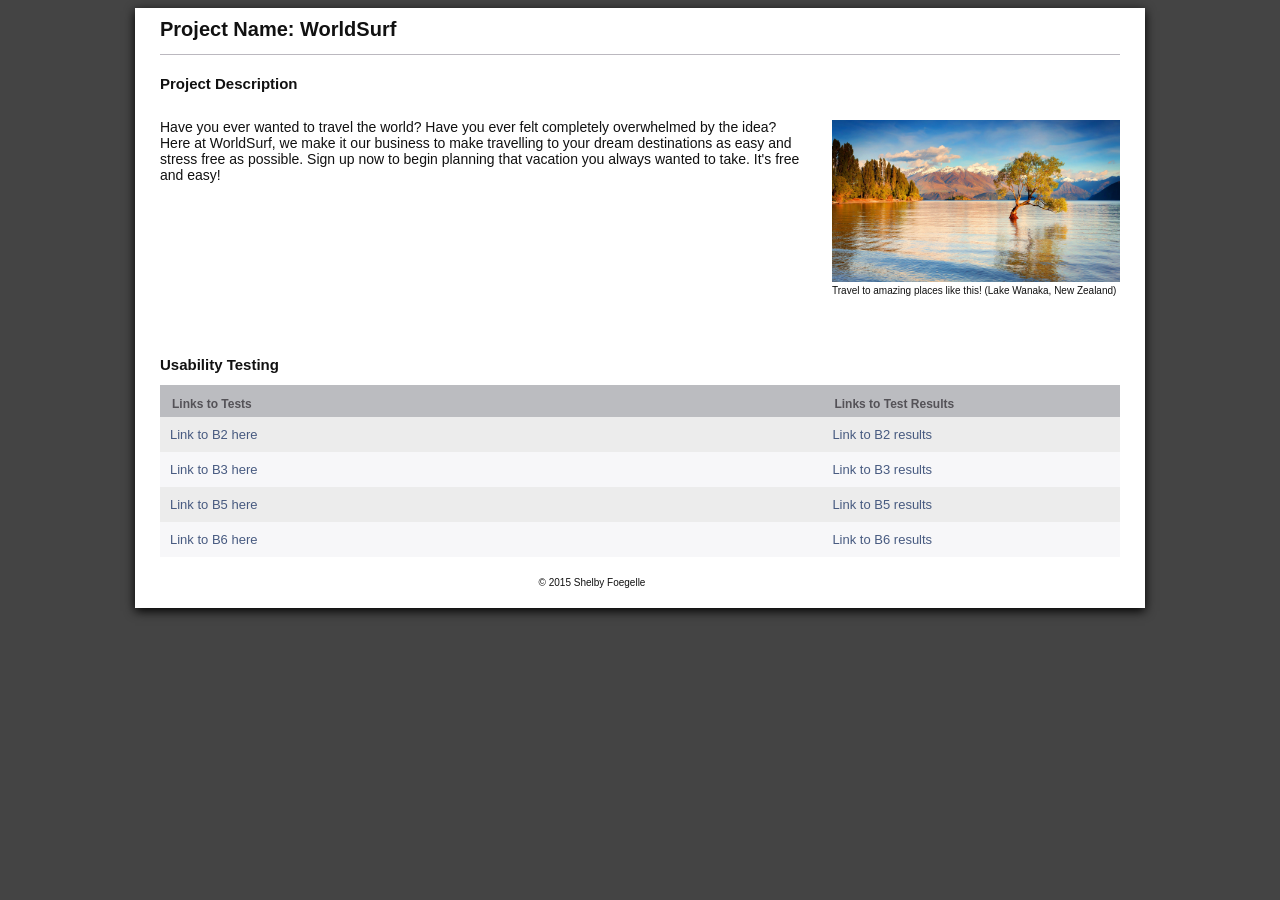
<file: B1/landingPage/index.html>
<!DOCTYPE html>
<!--[if lt IE 7]>      <html class="no-js lt-ie9 lt-ie8 lt-ie7"> <![endif]-->
<!--[if IE 7]>         <html class="no-js lt-ie9 lt-ie8"> <![endif]-->
<!--[if IE 8]>         <html class="no-js lt-ie9"> <![endif]-->
<!--[if gt IE 8]><!--> 
<html class="no-js"> <!--<![endif]-->
<head>
    <meta charset="utf-8">
    <title>WiU Template</title>
    <meta name="description" content="">
    <meta name="viewport" content="width=device-width">
    <link rel="stylesheet" href="css/main.css">
</head>
<body>

<div id="wrapper">
  <header>
     <h1>Project Name: WorldSurf</h1>
  </header>
  <section class="main">
    <h2 class="desc-title">Project Description</h2>
    <p class="description">Have you ever wanted to travel the world? Have you ever felt completely overwhelmed by the idea? Here at WorldSurf, we make it our business to make travelling to your dream destinations as easy and stress free as possible. Sign up now to begin planning that vacation you always wanted to take. It's free and easy!</p>
    <figure>
      <a href="img/New-Zealand-Lake-Wanaka.jpg"><img src="img/New-Zealand-Lake-Wanaka.jpg" alt="Lake Wanaka, New Zealand"/></a> 
      <figcaption>Travel to amazing places like this! (Lake Wanaka, New Zealand)</figcaption>    
    </figure>
  </section>
  <section class="sec">
    <h2>Usability Testing</h2>
    <table id="tests">
       <thead>
          <tr>
            <th>Links to Tests</th>
            <th>Links to Test Results</th> 
          </tr>
       </thead>
       <tbody>
          <tr class="odd">
             <td><a href="https://usabilityhub.com/do/a4e429e4069b/90b4">Link to B2 here</a></td>
             <td><a href="https://usabilityhub.com/tests/a4e429e4069b/results/3391e7eb6ec3">Link to B2 results</a></td>
          </tr>
          <tr>
             <td><a href="https://usabilityhub.com/do/a231179eadc/7e5">Link to B3 here</a></td>
             <td><a href="https://usabilityhub.com/tests/a231179eadc/results">Link to B3 results</a></td>
          </tr>
          <tr class="odd">
             <td><a href="https://usabilityhub.com/do/9f575bf6c646/7c6c">Link to B5 here</a></td>
             <td><a href="https://usabilityhub.com/tests/9f575bf6c646/results">Link to B5 results</a></td>
          </tr>
          <tr>
             <td><a href="https://usabilityhub.com/do/ca47a4fe6ca6/8d4e">Link to B6 here</a></td>
             <td><a href="https://usabilityhub.com/tests/ca47a4fe6ca6/results">Link to B6 results</a></td>
          </tr>
          <!-- to add a new link copy from start link to end link and paste here-->
       </tbody>
    </table>
  </section>
  
  <footer> &copy; 2015 Shelby Foegelle</footer>
  </div> <!-- #wrapper div ends here-->
</body>
</html>
</file>
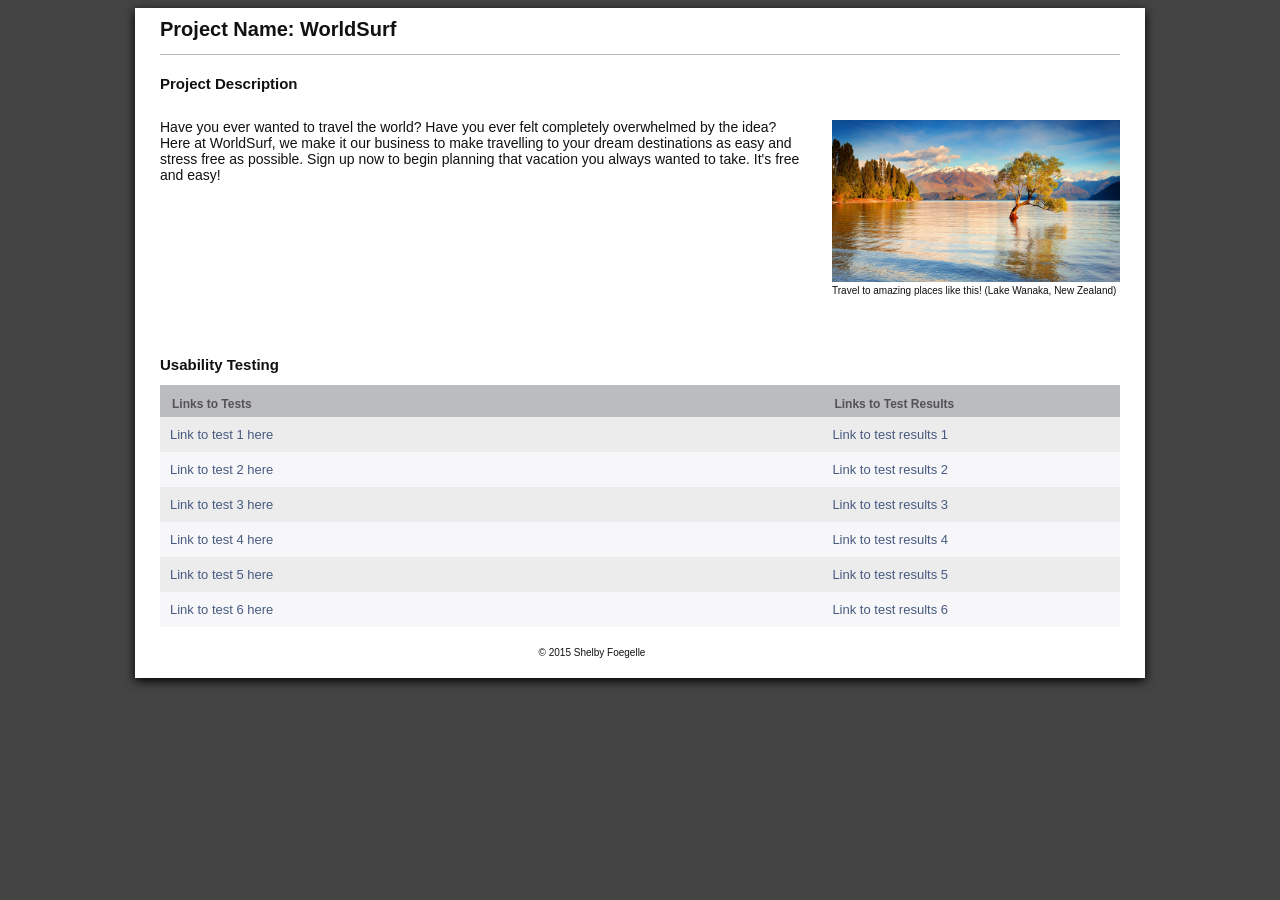
<file: B1/WiU Landing Page Template/index.html>
<!DOCTYPE html>
<!--[if lt IE 7]>      <html class="no-js lt-ie9 lt-ie8 lt-ie7"> <![endif]-->
<!--[if IE 7]>         <html class="no-js lt-ie9 lt-ie8"> <![endif]-->
<!--[if IE 8]>         <html class="no-js lt-ie9"> <![endif]-->
<!--[if gt IE 8]><!--> 
<html class="no-js"> <!--<![endif]-->
<head>
    <meta charset="utf-8">
    <title>WiU Template</title>
    <meta name="description" content="">
    <meta name="viewport" content="width=device-width">
    <link rel="stylesheet" href="css/main.css">
</head>
<body>

<div id="wrapper">
  <header>
     <h1>Project Name: WorldSurf</h1>
  </header>
  <section class="main">
    <h2 class="desc-title">Project Description</h2>
    <p class="description">Have you ever wanted to travel the world? Have you ever felt completely overwhelmed by the idea? Here at WorldSurf, we make it our business to make travelling to your dream destinations as easy and stress free as possible. Sign up now to begin planning that vacation you always wanted to take. It's free and easy!</p>
    <figure>
      <a href="img/New-Zealand-Lake-Wanaka.jpg"><img src="img/New-Zealand-Lake-Wanaka.jpg" alt="Lake Wanaka, New Zealand"/></a> 
      <figcaption>Travel to amazing places like this! (Lake Wanaka, New Zealand)</figcaption>    
    </figure>
  </section>
  <section class="sec">
    <h2>Usability Testing</h2>
    <table id="tests">
       <thead>
          <tr>
            <th>Links to Tests</th>
            <th>Links to Test Results</th> 
          </tr>
       </thead>
       <tbody>
          <tr class="odd">
             <td><a href="#">Link to test 1 here</a></td>
             <td><a href="">Link to test results 1</a></td>
          </tr>
          <tr>
             <td><a href="#">Link to test 2 here</a></td>
             <td><a href="">Link to test results 2</a></td>
          </tr>
          <tr class="odd">
             <td><a href="#">Link to test 3 here</a></td>
             <td><a href="">Link to test results 3</a></td>
          </tr>
          <tr>
             <td><a href="#">Link to test 4 here</a></td>
             <td><a href="#">Link to test results 4</a></td>
          </tr>
          <tr class="odd">
             <td><a href="#">Link to test 5 here</a></td>
             <td><a href="#">Link to test results 5</a></td>
          </tr>
          <!-- start link -->
          <tr>
             <td><a href="#">Link to test 6 here</a></td>
             <td><a href="#">Link to test results 6</a></td>
          </tr>
          <!-- end link -->
          <!-- to add a new link copy from start link to end link and paste here-->
       </tbody>
    </table>
  </section>
  
  <footer> &copy; 2015 Shelby Foegelle</footer>
  </div> <!-- #wrapper div ends here-->
</body>
</html>
</file>
<file: B1/landingPage/css/main.css>
/*-------------------------------------------  general -------------------------------------------------------*/
body{
	font-size: 62.5%;
	font-family: arial, sans-serif;
	color:#111; /*changes color of the whole text*/
    background: #444;
}

#wrapper{
	width: 960px;
	margin: 0 auto;
    background: #fff;
	padding-left: 2%;
	padding-right: 2%;
	-webkit-box-shadow: 0px 3px 10px #000;
	-moz-box-shadow:    0px 3px 10px #000;
	box-shadow:         0px 3px 10px #000;

}

/*-------------------------------------------  header -------------------------------------------------------*/

header{
	border-bottom: 1px solid #bbb8bf; /*changes color of border under project name*/
}

h1{
	margin-top: 0;
	padding-top: 10px;
}

h2{
	margin-top: 20px;
}

/*-------------------------------------------  table -------------------------------------------------------*/
table{
	background: #f7f7f9;  /*changes color of the background of the table*/
	border-collapse: collapse;
	width: 100%;
}

tr{
	display: table-row;
	border-color: inherit;
}

.odd{
	background: #ececec; /*changes color of the stripes table*/
}

th{
	text-align: left;
	padding: 1em 1em .5em;
	font-weight: bold;
	font-size: 120%;
	color: #545257;  /*changes color of table hd text*/
	background: #bbbcc0; /*changes color of table hd background*/
}
th:first-child{
	/*border-right: 1px solid #6a7680;*/
}

td{
	padding: 1em 1em;
	width: 69%;
}

td:first-child{
	/*border-right: 1px solid #6a7680;*/
}

/*-------------------------------------------  top section-------------------------------------------------------*/
.main{

	overflow: auto;
	/*border-bottom: 1px solid #bbb8bf;*/
}

.main p{
	width: 67.5%;
	float: left;
	font-size: 1.4em;

}

.main figure{
	float: right;
	margin: 15px 0 20px 0;
	width: 30%;

}

figure img{
	width: 100%;
}

.sec{
	clear: both;
	margin-top: 40px;
	
}

/*-------------------------------------------  links -------------------------------------------------------*/
a{
	text-decoration: none;
	font-size: 1.3em;
	color: #475a80;  /*changes color of the links*/
}

a:hover{
    color: #b20000;
	text-decoration: underline;
}

/*------------------------------------------- footer -------------------------------------------------------*/
footer{
	margin-top: 20px;
	margin-bottom: 20px;
	padding-bottom: 20px;
	text-align: center;
	width: 90%;
}

/* ------------------------------------------- Media Queries -------------------------------------------------------*/

	/* Smaller than standard 960 (devices and browsers) */
	@media only screen and (max-width: 959px) {
		#wrapper{
			width:98%;
		}	
	}

	/* Tablet Portrait size to standard 960 (devices and browsers) */
	@media only screen and (min-width: 768px) and (max-width: 959px) {
		#wrapper{
			width:98%;

		}
        
		.main figure{
			width: 35%;
		}
        
		.main figure img{
			width: 100%;	
		}
        
		.main p{
			width: 60%;	
		}
        
		td{
			width: 50%;
		}
	}

	/* All Mobile Sizes (devices and browser) */
	@media only screen and (max-width: 767px) {
		#wrapper{
			width: 95%;
	
		}
        
		.main, header, h2{
			padding-left: 1%;
			padding-right: 1%;
		}
        
		.main figure{
			width: 100%;
			float: right;
		}
        
		.main p{
			width: 98%;
		}
        
		.main figure img{
			width: 100%;
		}
        
		td{
			width: 50%;
		}
	}

	/* Mobile Landscape Size to Tablet Portrait (devices and browsers) */
	@media only screen and (min-width: 480px) and (max-width: 767px) {
		#wrapper{
			width: 98%;
			min-width: 480px;
			max-width: 767px;
		}
        
		.main p{
			width: 100%;
		}
        
		td{

			width: 50%;
		}
	}

	/* Mobile Portrait Size to Mobile Landscape Size (devices and browsers) */
	@media only screen and (max-width: 479px) {
		#wrapper{
			width: 96%;
		}
        
		figure {
			display: none;
		}
        
		figcaption{
			display: none;
		}
        
		.sec{
			margin-top: 10px;
		}
        
		tr{
			height: 44px;
			line-height: 44px;
		}
        
		td{
			width: 50%;
			
		}
	}
</file>
<file: B1/WiU Landing Page Template/css/main.css>
/*-------------------------------------------  general -------------------------------------------------------*/
body{
	font-size: 62.5%;
	font-family: arial, sans-serif;
	color:#111; /*changes color of the whole text*/
    background: #444;
}

#wrapper{
	width: 960px;
	margin: 0 auto;
    background: #fff;
	padding-left: 2%;
	padding-right: 2%;
	-webkit-box-shadow: 0px 3px 10px #000;
	-moz-box-shadow:    0px 3px 10px #000;
	box-shadow:         0px 3px 10px #000;

}

/*-------------------------------------------  header -------------------------------------------------------*/

header{
	border-bottom: 1px solid #bbb8bf; /*changes color of border under project name*/
}

h1{
	margin-top: 0;
	padding-top: 10px;
}

h2{
	margin-top: 20px;
}

/*-------------------------------------------  table -------------------------------------------------------*/
table{
	background: #f7f7f9;  /*changes color of the background of the table*/
	border-collapse: collapse;
	width: 100%;
}

tr{
	display: table-row;
	border-color: inherit;
}

.odd{
	background: #ececec; /*changes color of the stripes table*/
}

th{
	text-align: left;
	padding: 1em 1em .5em;
	font-weight: bold;
	font-size: 120%;
	color: #545257;  /*changes color of table hd text*/
	background: #bbbcc0; /*changes color of table hd background*/
}
th:first-child{
	/*border-right: 1px solid #6a7680;*/
}

td{
	padding: 1em 1em;
	width: 69%;
}

td:first-child{
	/*border-right: 1px solid #6a7680;*/
}

/*-------------------------------------------  top section-------------------------------------------------------*/
.main{

	overflow: auto;
	/*border-bottom: 1px solid #bbb8bf;*/
}

.main p{
	width: 67.5%;
	float: left;
	font-size: 1.4em;

}

.main figure{
	float: right;
	margin: 15px 0 20px 0;
	width: 30%;

}

figure img{
	width: 100%;
}

.sec{
	clear: both;
	margin-top: 40px;
	
}

/*-------------------------------------------  links -------------------------------------------------------*/
a{
	text-decoration: none;
	font-size: 1.3em;
	color: #475a80;  /*changes color of the links*/
}

a:hover{
    color: #b20000;
	text-decoration: underline;
}

/*------------------------------------------- footer -------------------------------------------------------*/
footer{
	margin-top: 20px;
	margin-bottom: 20px;
	padding-bottom: 20px;
	text-align: center;
	width: 90%;
}

/* ------------------------------------------- Media Queries -------------------------------------------------------*/

	/* Smaller than standard 960 (devices and browsers) */
	@media only screen and (max-width: 959px) {
		#wrapper{
			width:98%;
		}	
	}

	/* Tablet Portrait size to standard 960 (devices and browsers) */
	@media only screen and (min-width: 768px) and (max-width: 959px) {
		#wrapper{
			width:98%;

		}
        
		.main figure{
			width: 35%;
		}
        
		.main figure img{
			width: 100%;	
		}
        
		.main p{
			width: 60%;	
		}
        
		td{
			width: 50%;
		}
	}

	/* All Mobile Sizes (devices and browser) */
	@media only screen and (max-width: 767px) {
		#wrapper{
			width: 95%;
	
		}
        
		.main, header, h2{
			padding-left: 1%;
			padding-right: 1%;
		}
        
		.main figure{
			width: 100%;
			float: right;
		}
        
		.main p{
			width: 98%;
		}
        
		.main figure img{
			width: 100%;
		}
        
		td{
			width: 50%;
		}
	}

	/* Mobile Landscape Size to Tablet Portrait (devices and browsers) */
	@media only screen and (min-width: 480px) and (max-width: 767px) {
		#wrapper{
			width: 98%;
			min-width: 480px;
			max-width: 767px;
		}
        
		.main p{
			width: 100%;
		}
        
		td{

			width: 50%;
		}
	}

	/* Mobile Portrait Size to Mobile Landscape Size (devices and browsers) */
	@media only screen and (max-width: 479px) {
		#wrapper{
			width: 96%;
		}
        
		figure {
			display: none;
		}
        
		figcaption{
			display: none;
		}
        
		.sec{
			margin-top: 10px;
		}
        
		tr{
			height: 44px;
			line-height: 44px;
		}
        
		td{
			width: 50%;
			
		}
	}
</file>
